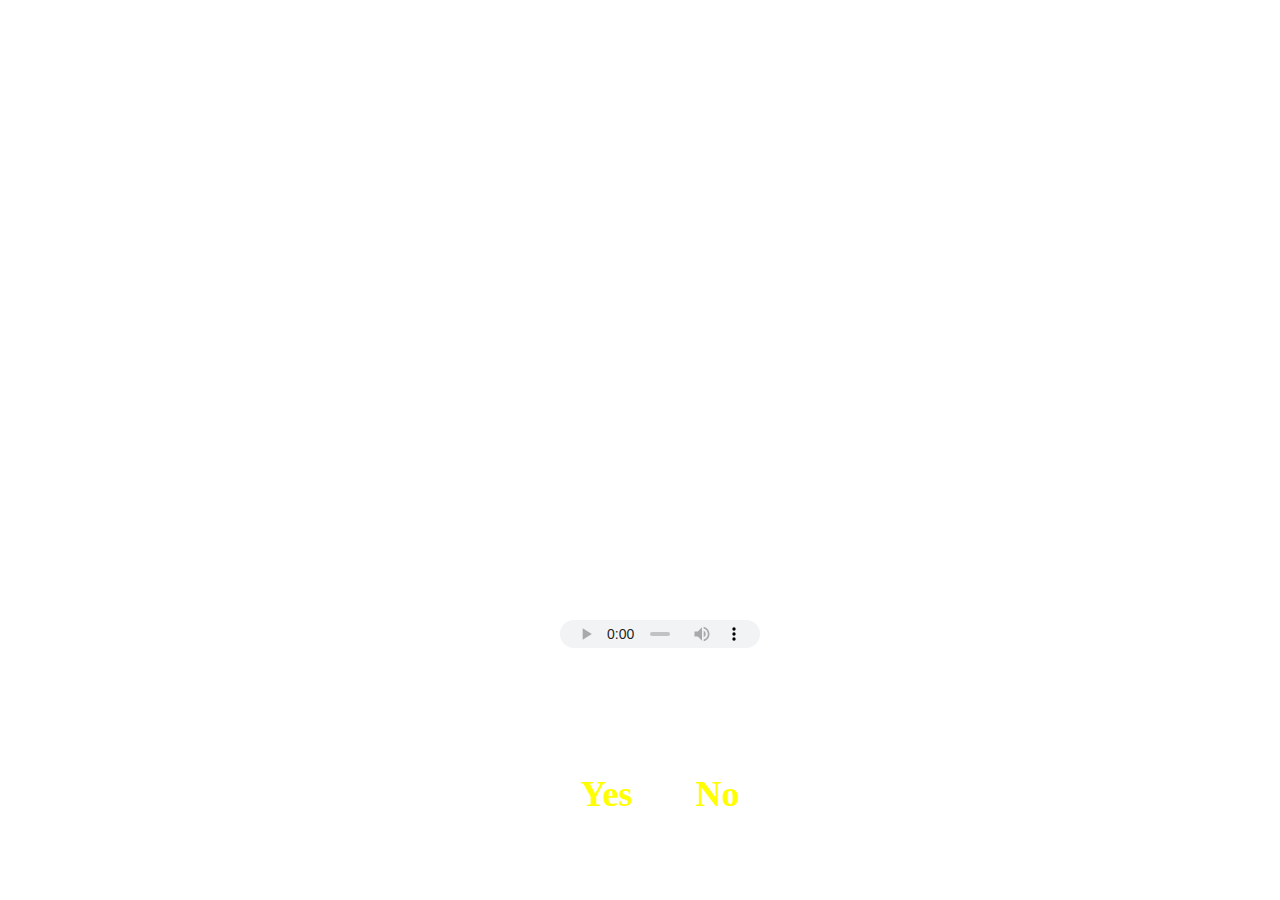
<file: index.html>
<!DOCTYPE html>
<html lang="en">
<head>
  <meta charset="UTF-8" />
  <meta name="viewport" content="width=device-width, initial-scale=1.0" />
    <meta property="og:title" content="FluffyField's Website"/>
    <meta property="og:description" content="There's a fuckass bird to my right"/>
    <meta property="og:image" content="https://fluffyfield.github.io/assets/sticker.png"/>
  <title>SURVEY_PROGRAM</title>
  <link href="https://fluffyfield.github.io/CSS/projectsstyles.css" rel="stylesheet" type="text/css" media="all" />
  <link href="https://fluffyfield.github.io/assets/deltarune.png" rel="icon" type="image/x-icon" />
  <style>
    /* Just in case your external CSS is missing any of these */
    * {
      margin: 0;
      padding: 0;
      box-sizing: border-box;
    }

    html, body {
      height: 100%;
    }

    body {
      display: flex;
      align-items: center;
      justify-content: center;
      flex-direction: column;
      text-align: center;
    }

    main {
      display: flex;
      flex-direction: column;
      align-items: center;
      justify-content: center;
    }

    a {
      text-decoration: none;
    }

    h1, h2 {
      margin: 20px;
    }

    audio {
      margin: 10px 0;
    }
  </style>
</head>

<body>
  <div id="container">
    <main>
      <h1>YOU ACCEPT EVERYTHING THAT WILL HAPPEN FROM NOW ON.</h1>
      <audio controls style="width: 200px;" loop autoplay id="music">
        <source src="https://files.catbox.moe/ntc3sb.mp3" type="audio/mpeg">
      </audio>
      <h1>PROCEED?</h1>
      <h2>
        <strong>
          <a href="https://fluffyfield.github.io/htmls/home" onclick="clicksound.playclip()" onmouseenter="mouseoversound.playclip()">Yes</a>
          &nbsp;&nbsp;&nbsp;&nbsp;&nbsp;
          <a href="https://fluffyfield.github.io/htmls/nowhere" onclick="clicksound.playclip()" onmouseenter="mouseoversound.playclip()">No</a>
        </strong>
      </h2>
    </main>
  </div>

  <script src="https://fluffyfield.github.io/JS/soundfx.js"></script>
  <script>
    var audio = document.getElementById("music");
    audio.volume = 0.2;
  </script>
</body>
</html>
</file>
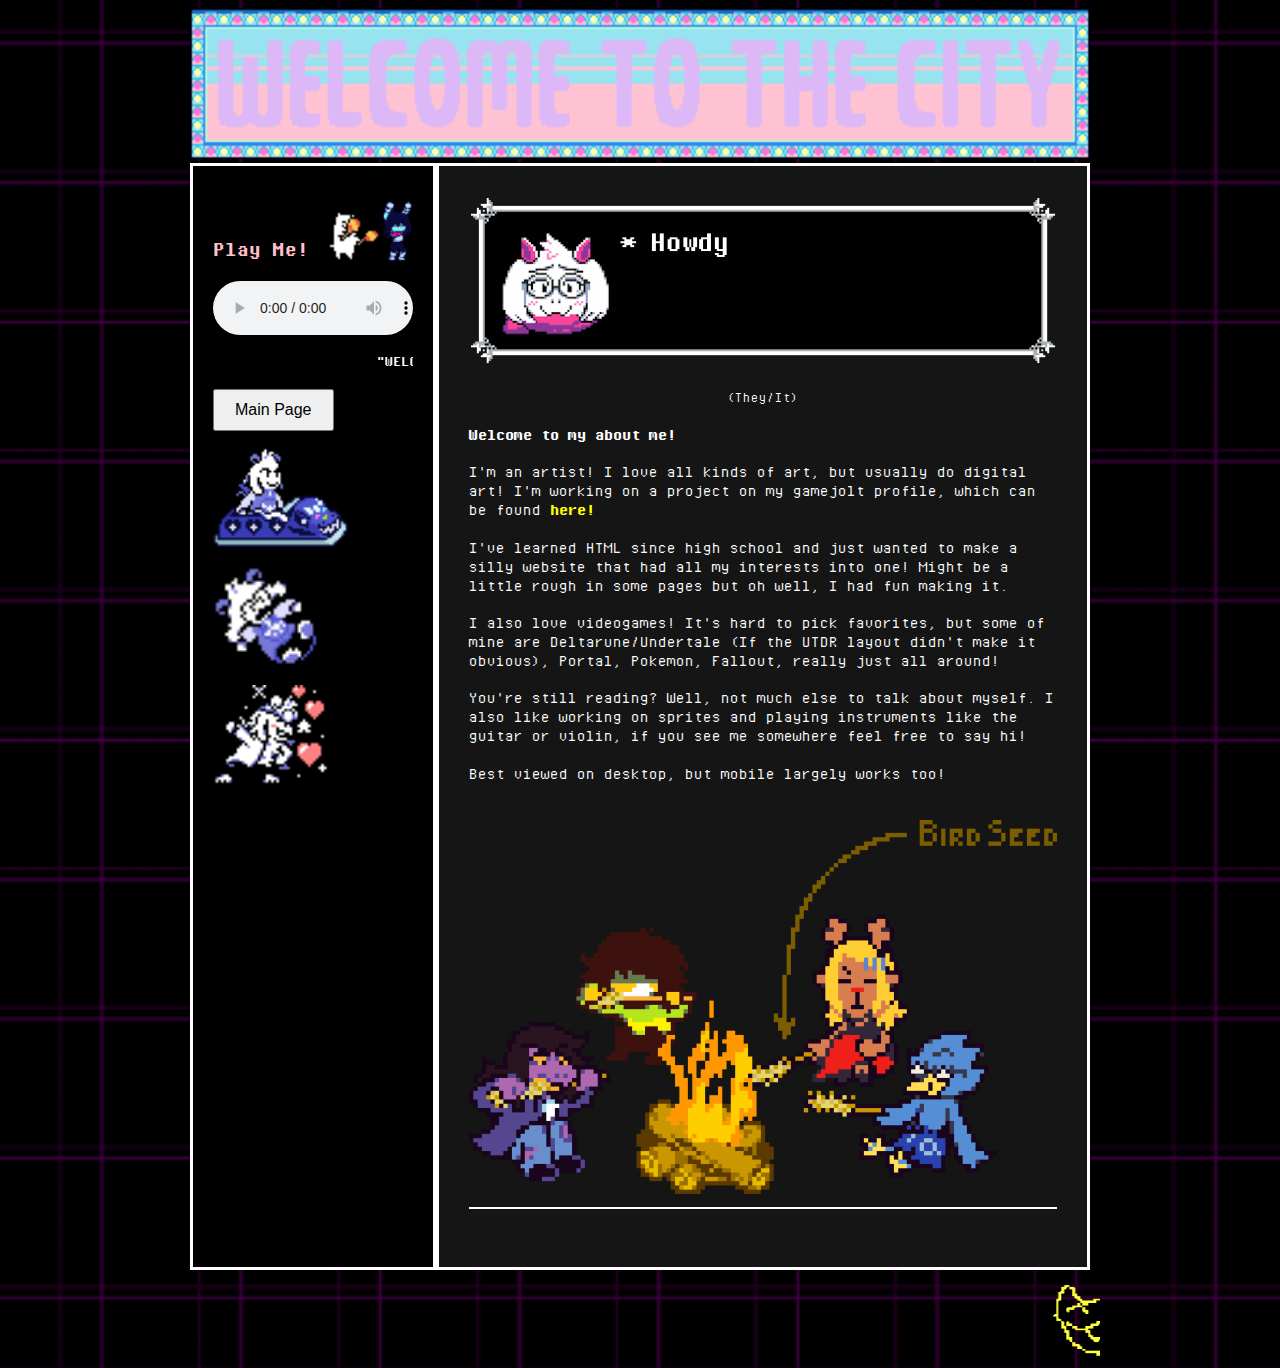
<file: htmls/aboutme.html>
<!DOCTYPE html>
<html>
  <head>
    <meta charset="UTF-8">
    <meta name="viewport" content="width=device-width, initial-scale=1.0">
    <title>WELCOME TO THE CITY! Rat city baby!</title>
    <link href="https://fluffyfield.github.io/CSS/DRstyle.css" rel="stylesheet" type="text/css" media="all">
    <link href="https://fluffyfield.github.io/CSS/blogposts.css" rel="stylesheet" type="text/css" media="all">
    <link href="https://fluffyfield.github.io/CSS/collapse.css" rel="stylesheet" type"text/css" media="all">
    <link href="https://fluffyfield.github.io/assets/deltarune.png" rel="icon" type="image/x-icon">
    <style> 
    #header {
  position: relative;
  display: inline;
}
.imtip {
  position: absolute;
  bottom: 0;
  right: 0;
}</style>
    </head>
  <body>
        <div id="container">
            <div id="headerArea">
                <div id="header" style="height: 144px;"><img src="https://fluffyfield.github.io/assets/Welcome.gif" width="100%" alt="Welcome in purple letters on a pink and blue background with a slightly blinking frame"></div>
            </div>

            <div id="flex" readability="22.199730094466936">
                <aside id="leftSidebar" readability="12">
                
                 <!--Audio Player-->
                 <div style="clear: left;">
    <p style="float: right;"> <img src="https://fluffyfield.github.io/assets/dog-maraca.gif" alt="Annoying dog dancing with Maracas" height="60" ><img src="https://fluffyfield.github.io/assets/KrisWiggle.gif" alt="Kris Dreemurr wiggling dancing" height="60" ></p>
    <br> <br>
    <h2 style="color:pink">Play Me!</h2>
</div>
                   <audio controls style="width: 200px;" loop autoplay id="music">
    <source src="https://files.catbox.moe/a64bd1.mp3" type="audio/mpeg">
  </audio> 
  <marquee behavior=scroll direction="left" scrollamount="4"><p><strong>"WELCOME TO THE CITY" - Toby Fox</strong></p></marquee>
  <script>
  var audio = document.getElementById("music");
  audio.volume = 0.1;
</script>
  
   <button onclick="location.href='https://fluffyfield.github.io'" style="padding: 10px 20px; font-size: 16px;">
    Main Page
  </button>

                    <p><img src="https://fluffyfield.github.io/assets/AsrielBumper.png" height= "100" alt="Asriel in the Chapter 2 Bumper Cart"></p>
                 <p><img src="https://fluffyfield.github.io/assets/AsrielFall.png" height= "100" alt="Asriel falling to his death"></p>
                  <p><img src="https://fluffyfield.github.io/assets/AsrielDoctor.png" height= "100" alt="Asriel in the Chapter 2 doctor outfit"></p>
          
  
 <div id="sidebar">
                            <script src="https://fluffyfield.github.io/JS/load.js"></script>
                    </div>
                    <noscript>This site uses minor javascript for the sidebar! Please enable that in order to navigate!</noscript>
                </aside>

                <!-- Main Section-->
                <main readability="22.199730094466936">
                    <center><img src="https://fluffyfield.github.io/assets/howdy.gif" width="100%" alt ="Textbox in the style of Deltarunes, reading Howdy!"><p><small>(They/It)</small></p></center>
                    
<p><strong>Welcome to my about me!</strong></p>
<p> I'm an artist! I love all kinds of art, but usually do digital art! I'm working on a project on my gamejolt profile, which can be found <a href="https://gamejolt.com/">here!</a></p>

<p>I've learned HTML since high school and just wanted to make a silly website that had all my interests into one! Might be a little rough in some pages but oh well, I had fun making it. </p>

<p>I also love videogames! It's hard to pick favorites, but some of mine are Deltarune/Undertale (If the UTDR layout didn't make it obvious), Portal, Pokemon, Fallout, really just all around!</p> 

<p>You're still reading? Well, not much else to talk about myself. I also like working on sprites and playing instruments like the guitar or violin, if you see me somewhere feel free to say hi!</p>
                    
                    <p>Best viewed on desktop, but mobile largely works too!</p>
                    <br>
                    <img src="https://fluffyfield.github.io/assets/campfire.gif" alt="Gif of susie, kris, berdly, and noelle ditting around a campfire cooking birdseed on a stick. susie and kris are knawing at it, berdly is happy, and noelle is annoyed." width="100%">
                    <hr color="white">
                    <br>


              </main>
            </div>

      <!--Footer-->
            <footer id="footer">  
          <marquee>
          <img src="https://fluffyfield.github.io/assets/BannerEXT.gif" alt="Banner of a Maus with " width="1200" 
     height="80">
          </marquee>
            </footer>


        </div>

<script src="https://fluffyfield.github.io/JS/collapse.js"></script>

  </body>
</html>
<script src="https://fluffyfield.github.io/JS/soundfx.js"></script>
<!--Tab Icon-->
<link rel="icon" type="image/x-icon" href="https://fluffyfield.github.io/assets/heart.png">
</file>
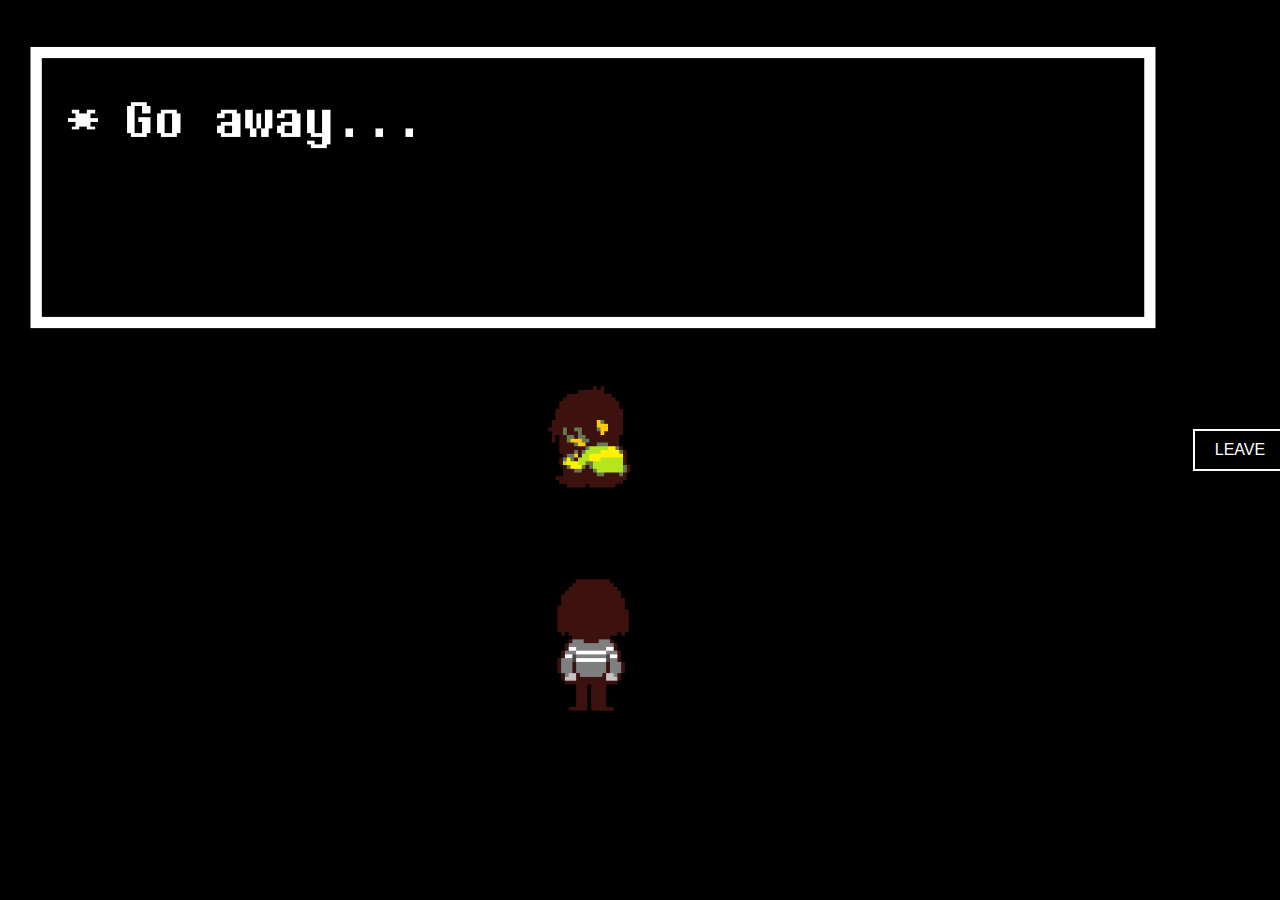
<file: htmls/nowhere.html>
<!DOCTYPE html>
<html lang="en">
<head>
  <meta charset="UTF-8">
  <title>The Bunker</title>
  <link href="https://fluffyfield.github.io/assets/deltarune.png" rel="icon" type="image/x-icon">
  <style>
    html, body {
      margin: 0;
      padding: 0;
      height: 100%;
      background-color: black;
      display: flex;
      justify-content: center;
      align-items: center;
      overflow: hidden;
    }

    img {
      max-width: 100vw;
      max-height: 100vh;
      object-fit: contain;
    }

    #music-button {
      position: fixed;
      bottom: 20px;
      right: 20px;
      padding: 10px 20px;
      font-size: 1em;
      background-color: black;
      color: white;
      border: none;
      cursor: pointer;
      border-radius: 8px;
    }
  </style>
</head>
<body>

  <img src="https://fluffyfield.github.io/assets/goaway.png" alt="Centered Image">

   <audio controls style="width: 200px;" loop autoplay id="music">
    <source src="https://files.catbox.moe/nt31ey.mp3" type="audio/mpeg">
  </audio> 
<button onclick="location.href='https://fluffyfield.github.io'" style="background-color: black; color: white; border: 2px solid white; padding: 10px 20px; font-size: 16px; cursor: pointer;">
  LEAVE
</button>


</body>
</html>
</file>
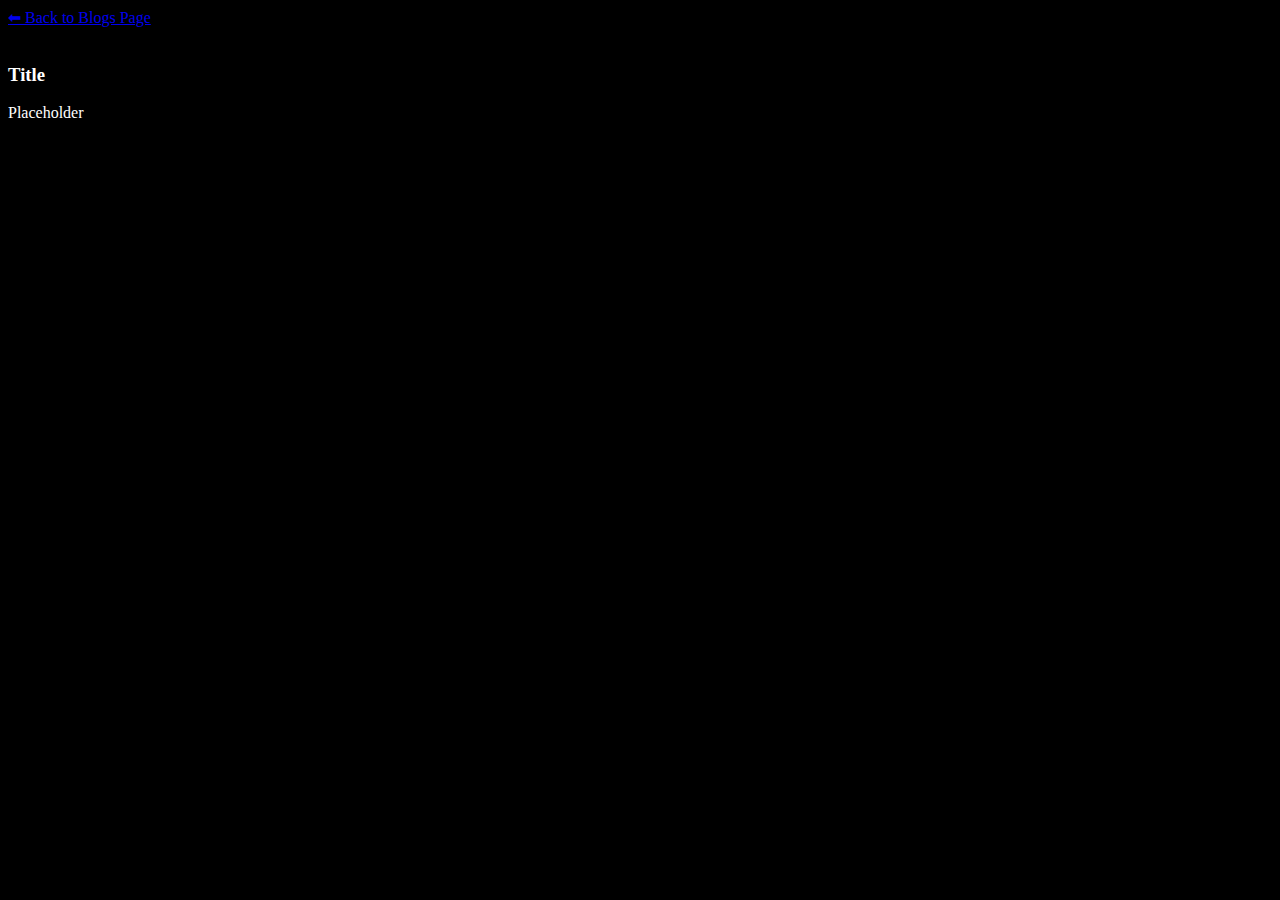
<file: htmls/placeholder.html>
<!DOCTYPE html>
<html lang="en">
<head>
    <meta charset="UTF-8">
    <meta name="viewport" content="width=device-width, initial-scale=1.0">
    <title>♡adeo♡</title>
    <link href="https://fluffyfield.github.io/CSS/websitestyles.css" rel="stylesheet" type="text/css" media="all">
    <link href="https://fluffyfield.github.io/assets/deltarune.png" rel="icon" type="image/x-icon">
</head>
<body>
    <article id="blog-main">
        <a href="https://fluffyfield.github.io/htmls/blogs">⬅ Back to Blogs Page</a>
        <br/><br/>
        <h3>Title</h3>
        <section class="blog-section">
            <p>
Placeholder
            </p>
        </section>
    </article>
</body>
</html>
</file>
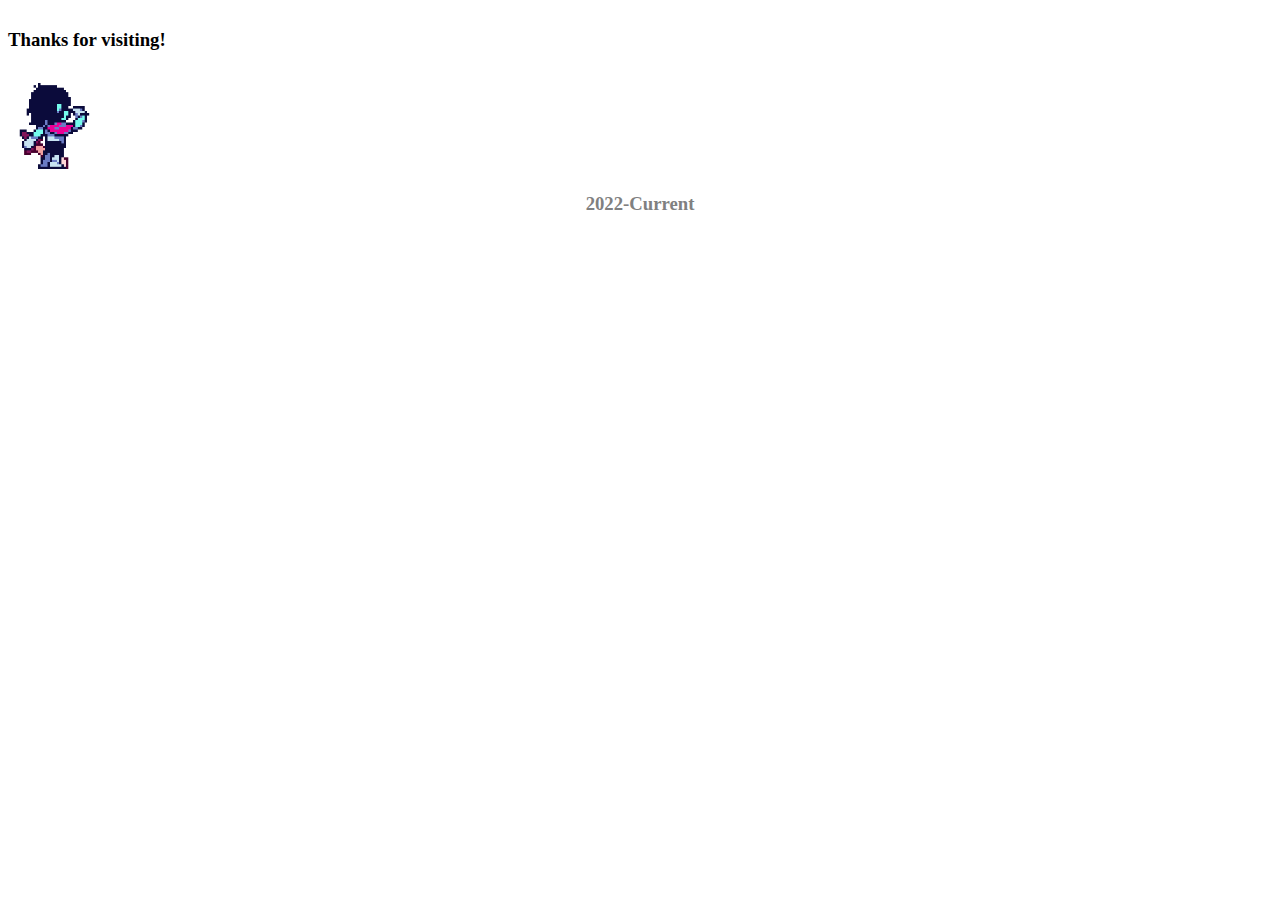
<file: htmls/sidebar.html>
<!DOCTYPE html>


<html>
<head><link rel="stylesheet" href="https://fluffyfield.github.io/CSS/DSring.css"></head>
                   <!--Side Links-->

                   <!--<img src="https://fulvern.neocities.org/Images/HALLOWEENlights.gif" width="100%">
                   <center><P><strong>Happy October!!!!!!</strong></p></center>
                   <img src="https://fulvern.neocities.org/Images/HALLOWEENlights.gif" width="100%">-->
                   


                 

                 

                 

                    <!--Sidebar End Graphic-->
                    <hr color="white">
                    <h3>Thanks for visiting!<h3>
                    <p><img src="https://fluffyfield.github.io/assets/KrisPoint.gif" height= "100" alt="Kris Dreemurr pointing and hearts come out"></p>
                    
                    <center><p style="color:grey;">2022-Current</p></center>
                    

</html>
                                        <script src="https://fulvern.neocities.org/JS/soundfx.js"></script>
</file>
